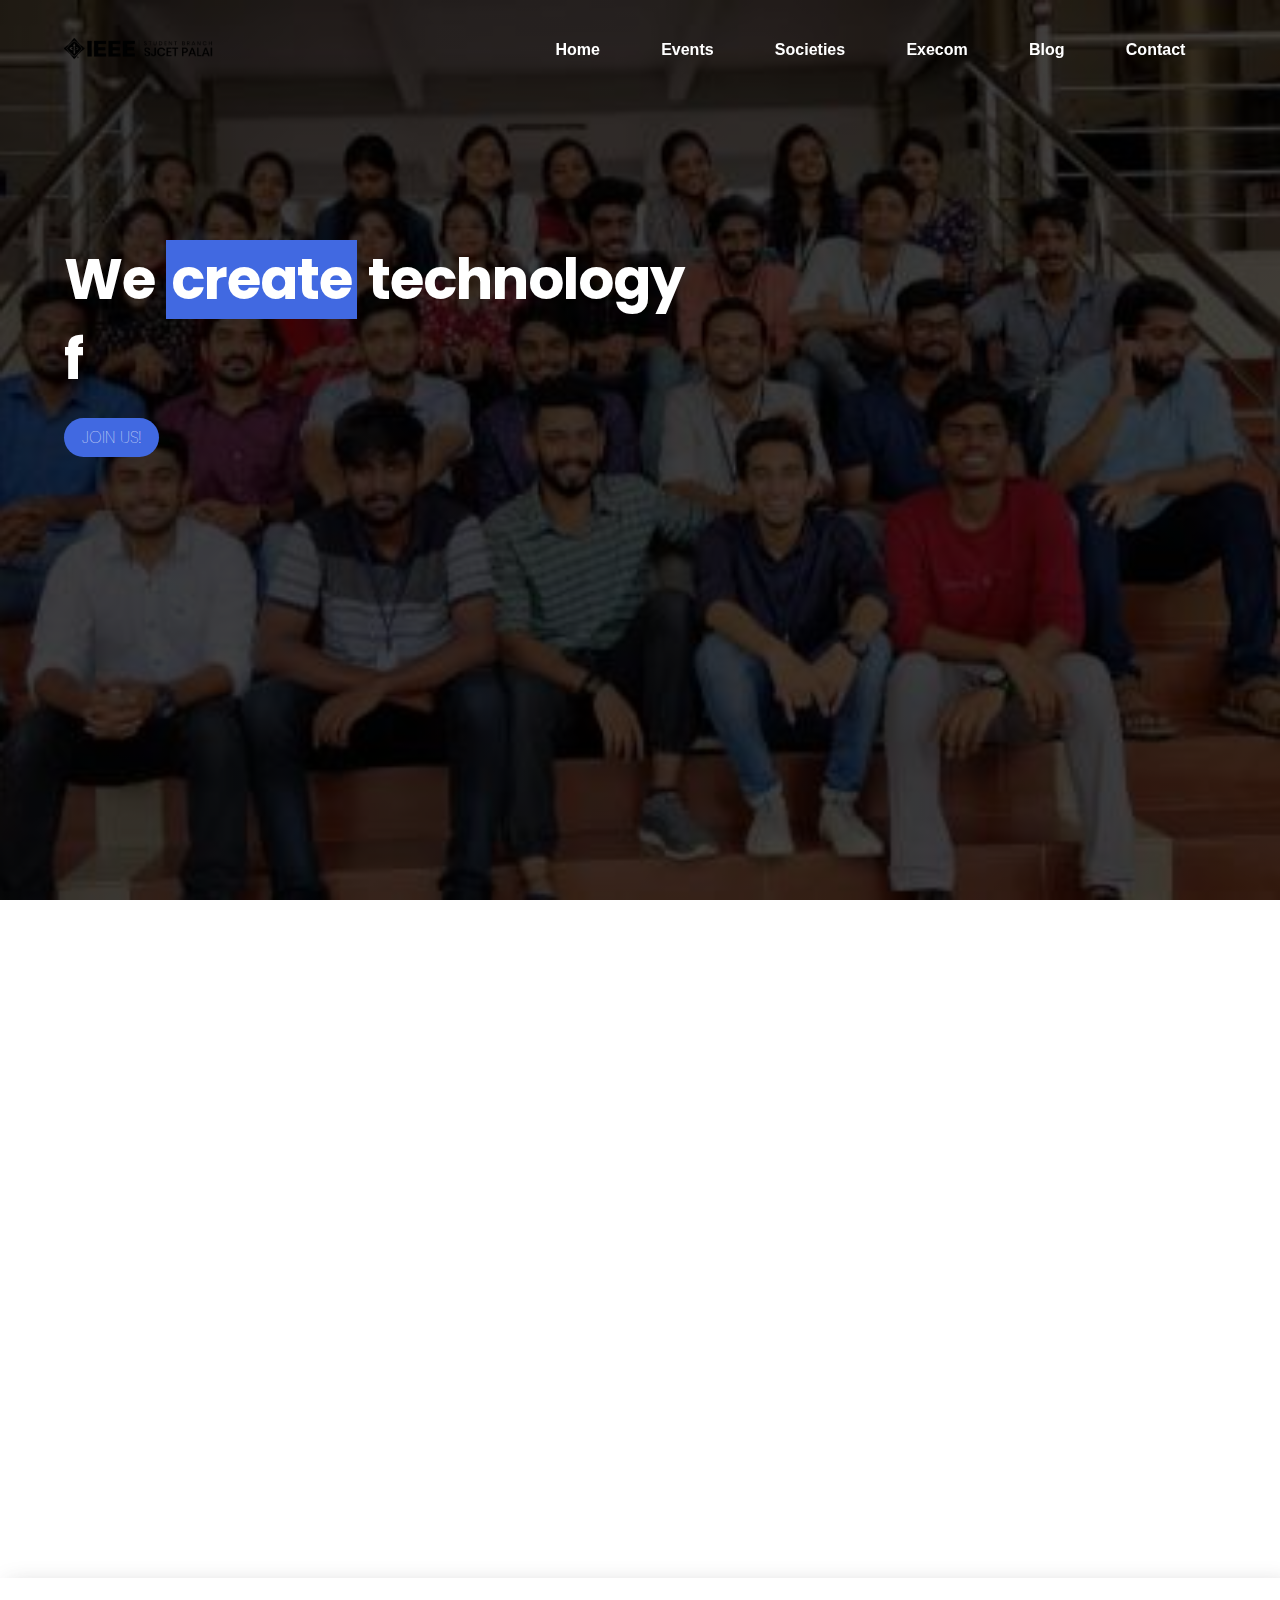
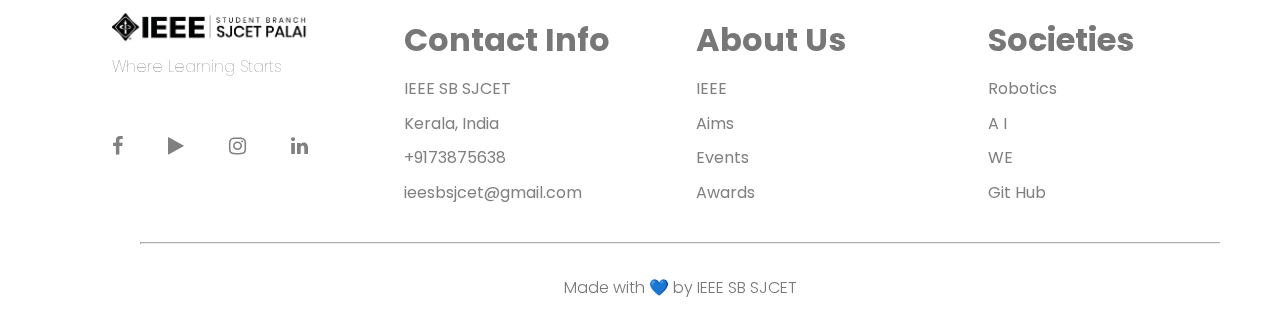
<file: index.html>
<!DOCTYPE html>
<html lang="en">
<head>
    <meta charset="UTF-8">
    <meta name="viewport" content="width=device-width, initial-scale=1.0">
    <title>IEEE SB SJCET</title>


    <link rel="apple-touch-icon" sizes="57x57" href="images/favicon/apple-icon-57x57.png">
<link rel="apple-touch-icon" sizes="60x60" href="images/favicon/apple-icon-60x60.png">
<link rel="apple-touch-icon" sizes="72x72" href="images/favicon/apple-icon-72x72.png">
<link rel="apple-touch-icon" sizes="76x76" href="images/favicon/apple-icon-76x76.png">
<link rel="apple-touch-icon" sizes="114x114" href="images/favicon/apple-icon-114x114.png">
<link rel="apple-touch-icon" sizes="120x120" href="images/favicon/apple-icon-120x120.png">
<link rel="apple-touch-icon" sizes="144x144" href="images/favicon/apple-icon-144x144.png">
<link rel="apple-touch-icon" sizes="152x152" href="images/favicon/apple-icon-152x152.png">
<link rel="apple-touch-icon" sizes="180x180" href="images/favicon/apple-icon-180x180.png">
<link rel="icon" type="image/png" sizes="192x192"  href="images/favicon/android-icon-192x192.png">
<link rel="icon" type="image/png" sizes="32x32" href="images/favicon/favicon-32x32.png">
<link rel="icon" type="image/png" sizes="96x96" href="images/favicon/favicon-96x96.png">
<link rel="icon" type="image/png" sizes="16x16" href="images/favicon/favicon-16x16.png">
<link rel="manifest" href="images/favicon/manifest.json">
<meta name="msapplication-TileColor" content="#ffffff">
<meta name="msapplication-TileImage" content="images/favicon/ms-icon-144x144.png">
<meta name="theme-color" content="#ffffff">



    <link rel="preconnect" href="https://fonts.gstatic.com">
<link href="https://fonts.googleapis.com/css2?family=Poppins:wght@600&display=swap" rel="stylesheet">

<link rel="stylesheet" href="https://stackpath.bootstrapcdn.com/font-awesome/4.7.0/css/font-awesome.min.css" />
    <link rel="stylesheet" href="style.css">
    <link rel="stylesheet" href="https://unpkg.com/aos@2.3.0/dist/aos.css">
    
   
    
    

</head>
<body>
    <header>
        <div class="header">
            <nav>
                <input id="nav-toggle" type="checkbox">
                <div class="logo">
                    
                    <img src="images/logo.png" style="height: 25px;">
                </div>
                <ul class="links">
                    <li><a href="#home">Home</a></li>
                    <li><a href="events.html">Events</a></li>
                    <li><a href="#socities">Societies</a>
                    <li><a href="#execom">Execom</a></li>
                    <li><a href="#blog">Blog</a></li>
                    <li><a href="#contact">Contact</a></li>
                </ul>
                <label for="nav-toggle" class="icon-burger">
                    <div class="line"></div>
                    <div class="line"></div>
                    <div class="line"></div>
                </label>
            </nav>
            <div class="header-main-content">
                <h1 class="we-create" id="wec">
                    
                </h1>
                <a href="https://kutt.it/ieee" class="joinus">JOIN US!</a>
            </div>
        </div>




        
    </header>
   
<div class="about"  data-aos="zoom-in">
    <div class="about-child1">
        <h2 class="about-heading">About IEEE</h2>
        <p class="about-content">IEEE is the world’s largest technical professional society dedicated to advancing technology for the benefit of humanity. IEEE brings it’s members access to the industry’s most essential technical Information, networking opportunities, career development tools, and many other exclusive benefits.</p>
    </div>
    <div class="about-child2">
        <h2 class="about-heading">About IEEE SB SJCET</h2>
        <p class="about-content">IEEE SB SJCET is one of the most active student brach in Kerala Section with currently upholding the Outstanding Student Branch form Kochi Sub Section 2019 and striving towards making the same in 2020.IEEE SB SJCET is one of the most active student brach in Kerala Section with currently upholding </p>
    </div>
</div>


    <h1 style="text-align: center;"  data-aos="zoom-in">What's new?</h1>

    

    <div class="instaembed">
    <div class="tagembed-container" style=" width:100%;height:100%;overflow: auto;"><div class="tagembed-socialwall" data-wall-id="460" view-url="https://app.tagembed.com/e/460">  </div><script src="//web.tagembed.com/app/js/embed.min.js" type="text/javascript"></script></div> 
</div>
    
    


    <section class="footer"  data-aos="slide-up">
        <div class="grid-wrapper">
            <div class="col-4 footer1">
                <img src="images/logo.png" style="width: 200px;">
                <p>Where Learning Starts</p>
                <div class="Social Sites">
                    <i class="fa fa-facebook"></i>
                    <i class="fa fa-play"></i>
                    <i class="fa fa-instagram"></i>
                    <i class="fa fa-linkedin"></i>
                </div>
            </div>
            <div class="col-4 footer2">
                <h1>
                    Contact Info
                </h1>
                <h4>IEEE SB SJCET</h4>
                <h4>Kerala, India</h4>
                <h4>+9173875638</h4>
                <h4>ieesbsjcet@gmail.com</h4>
    
            </div>
            <div class="col-4 footer3">
                <h1>About Us</h1>
                <h4>IEEE</h4>
                <h4>Aims</h4>
                <h4>Events</h4>
                <h4>Awards</h4>
            </div>
            <div class="col-4 footer4">
                <h1>Societies</h1>
                <h4>Robotics</h4>
                <h4>A I</h4>
                <h4>WE</h4>
                <h4>Git Hub</h4>
            </div>
        </div>
        <hr>
        <div class="copyright">
            <p>Made with 💙 by IEEE SB SJCET</p>
        </div>
    </section>




    <script src="index.js"></script>

    <script src="https://unpkg.com/aos@2.3.0/dist/aos.js"></script>

    <script>
        AOS.init({
  duration: 1200,
})

    </script>




</script>
</body>


</html>
</file>
<file: style.css>
@font-face {
    src: url(fonts/CS.ttf);
    font-family: CS;
  }

*, *::after, *::before {
    margin: 0;
    padding: 0;
    box-sizing: inherit;
    -webkit-font-smoothing: antialiased;
    -moz-osx-font-smoothing: antialiased;
  
  }
  

  body {
    font-family: 'Poppins', sans-serif;
    font-weight: 100;
    line-height: 1.7;
    
    color: #777;
    box-sizing: border-box;
    
  
  }


  .header {
    background-image: url(images/grp3.jpg);
    background-image: linear-gradient(to right bottom, #000000c5, #000000b7), url(images/grp3.jpg);
   
  background-position: center; 
   
    background-size: cover;
    height: 100vh;
    
    box-sizing: border-box;
}



.navbar {
    position: fixed;
    top: 0;
    left: 0;
    width: 100%;
    display: flex;
    justify-content: space-between;
    align-items: center;
    transition: 0.6s;
    padding: 40px 100px;
}

.navbar .logo {
    position: relative;
    color: #fff;
    text-decoration: none;
}

.navbar ul {
    position: relative;
    display: flex;
    align-items: center;
    
}

.navbar ul li {
    
    position: relative;
    list-style: none;
    
}
.navbar ul li a {
    text-decoration: none;
    color: #fff;
    position: relative;
    margin: 0 15px;
   
}


.we-create {
    color: white;
   
    letter-spacing: -1px;
    font-size: 3.5rem;
    line-height: 5rem;
    padding-bottom: 1.5rem;
    animation: moveInFromLeft 2s;
    animation-fill-mode: backwards;

    
    
}
.header-main-content {
    padding-top: 15rem;
    padding-left: 4rem;
}
.bg-white-txt {
    background-color: royalblue;
    
    padding: 0 5px;
   
    
}

.joinus {
    background-color: royalblue;
    color: #fff;
    
    text-decoration: none;
    font-size: 1rem;
    padding: 8px 18px;
    border-radius: 100px;
    animation: moveInFromBottom 2s 2s;
    animation-fill-mode: backwards;
}


@keyframes moveInFromLeft {
    0% {
        transform: translateX(-10rem);
        opacity: 0;
    }
    100% {
        transform: translateX(0);
        opacity: 1;
    }
}

@keyframes moveInFromBottom {
    0% {
        transform: translateY(10rem);
        opacity: 0;
    }
    100% {
        transform: translateY(0);
        opacity: 1;
    }
}

@media (max-width: 724px) { 
    .we-create {
        font-size: 2.5rem;
        line-height: 3rem;
        letter-spacing: -1px;
    }
    .header-main-content {
        padding-top: 16rem;
        padding-left: 2rem;
        
    }

}


  @media (max-width: 640px) { 
    .we-create {
        font-size: 2.5rem;
        line-height: 3rem;
    }
    .header-main-content {
        padding-top: 12rem;
        padding-left: 2rem;
        
    }
} 




.navbar {
    padding: 30px 70px;
}
.navbar.sticky {
    background-color: #fff;
    padding: 15px 70px;
    -webkit-box-shadow: 8px 8px 22px 0px rgba(50, 50, 50, 0.27);
-moz-box-shadow:    8px 8px 22px 0px rgba(50, 50, 50, 0.27);
box-shadow:         8px 8px 22px 0px rgba(50, 50, 50, 0.27);
}

.navbar.sticky ul li a {
    color: #555

}

.navbar.sticky .logo {
    color: cornflowerblue;
}

.burger div {
    height: 3px;
    width: 25px;
    background-color: #fff;
    margin: 5px;
    border-radius: 100px;
    
}

.burger .line1 {
    width: 15px;
    
}

.burger .line2 {
    width: 25px;
    
}

.burger .line3 {
    width: 20px;
    
}

.navbar.sticky .burger div {
    background-color: cornflowerblue;
}
@media screen and (max-width: 768px) {
    .nav-links {
        position: absolute;
        right: 0px;
    }
    
}






.img2 {
    background-image: url(images/grp.jpg);
    background-image: linear-gradient(to right bottom, #000000c5, #000000b7), url(images/grp.jpg);
   background-attachment: fixed;
  background-position: center; 
    /* /background-repeat: no-repeat; */
    background-size: cover;
    height: 30vh;
   
    box-sizing: border-box;
}


















nav {
	position: fixed;
	z-index: 10;
	left: 0;
	right: 0;
	top: 0;
	font-family: 'Montserrat', sans-serif;
	padding: 0 5%;
	height: 100px;
    //background-color: #3e65da;
    transition: .5s;
}
nav .logo {
	float: left;
	width: 40%;
	height: 100%;
	display: flex;
	align-items: center;
	font-size: 24px;
	color: #fff;
}
nav .links {
	float: right;
	padding: 0;
	margin: 0;
	width: 60%;
	height: 100%;
	display: flex;
	justify-content: space-around;
	align-items: center;
}
nav .links li {
	list-style: none;

}
nav .links a {
	display: block;
	padding: 1em;
	font-size: 16px;
	font-weight: bold;
	color: #fff;
	text-decoration: none;
}
#nav-toggle {
	position: absolute;
	top: -100px;
}
nav .icon-burger {
	display: none;
	position: absolute;
	right: 5%;
	top: 50%;
	transform: translateY(-50%);
}
nav .icon-burger .line {
	width: 30px;
	height: 5px;
	background-color: #fff;
	margin: 5px;
	border-radius: 3px;
	transition: all .3s ease-in-out;
}




nav.sticky {
    background-color: #fff;
    

    height: 60px;
   

box-shadow: 1px 5px 5px -1px rgba(0,0,0,0.11);
-webkit-box-shadow: 1px 5px 5px -1px rgba(0,0,0,0.11);
-moz-box-shadow: 1px 5px 5px -1px rgba(0,0,0,0.11);



}


nav.sticky ul li a {
    color: #555;
}



nav.sticky .logo {
    color: royalblue;
}





@media screen and (max-width: 768px) {
	nav .logo {
		float: left;
		width: auto;
		justify-content: center;
	}
	nav .links {
		float: none;
		position: fixed;
		z-index: 9;
		left: 0;
		right: 0;
		top: 60px;
		bottom: 100%;
		width: auto;
		height: auto;
		flex-direction: column;
		justify-content: space-evenly;
		background-color: rgba(0,0,0,.8);
		overflow: hidden;
		box-sizing: border-box;
		transition: all .5s ease-in-out;
	}
	nav .links a {
		font-size: 20px;
	}
	nav :checked ~ .links {
		bottom: 0;
	}
	nav .icon-burger {
		display: block;
	}
	nav :checked ~ .icon-burger .line:nth-child(1) {
		transform: translateY(10px) rotate(225deg);
	}
	nav :checked ~ .icon-burger .line:nth-child(3) {
		transform: translateY(-10px) rotate(-225deg);
	}
	nav :checked ~ .icon-burger .line:nth-child(2) {
		opacity: 0;
	}
    
    nav.sticky ul li a {
        color: #fff;
    }

    nav.sticky .icon-burger .line {
        background-color: #555;
    }

    
}























/* footer start */
.grid-wrapper{
	display: grid;
    grid-template-columns: repeat(auto-fit, minmax(250px, auto));
    grid-gap: 2em;
    padding: 2rem;
}
.footer{
    margin-top: 80px;
    padding-left: 80px;
    
    -webkit-box-shadow: 8px 8px 22px 0px rgba(50, 50, 50, 0.27);
-moz-box-shadow:    8px 8px 22px 0px rgba(50, 50, 50, 0.27);
box-shadow:         8px 8px 22px 0px rgba(50, 50, 50, 0.27);
}
.col-4{
	min-height: 200px;
	display: flex;
	flex-direction: column;
	
	justify-content: space-around;
}
.footer1 h1{
	font-size: 30px;
	
}
.footer1 i{
	margin: 50px 20px;
	font-size: 20px;
	color: grey;

}
.footer2 h4, .footer3 h4, .footer4 h4{
	color: grey;
	font-weight: 400;
}
.footer hr{
	width: 90%;
	margin: 0 auto;
}
.copyright{
	
    padding: 30px;
    text-align: center;
	font-weight: 300;
}
/* footer end */

.Social i:nth-child(1) {
    margin-left: 0;
    padding-left: 0;
}


@media screen and (max-width: 410px) {
    .footer {
        padding-left: 10px;
    }
}
</file>
